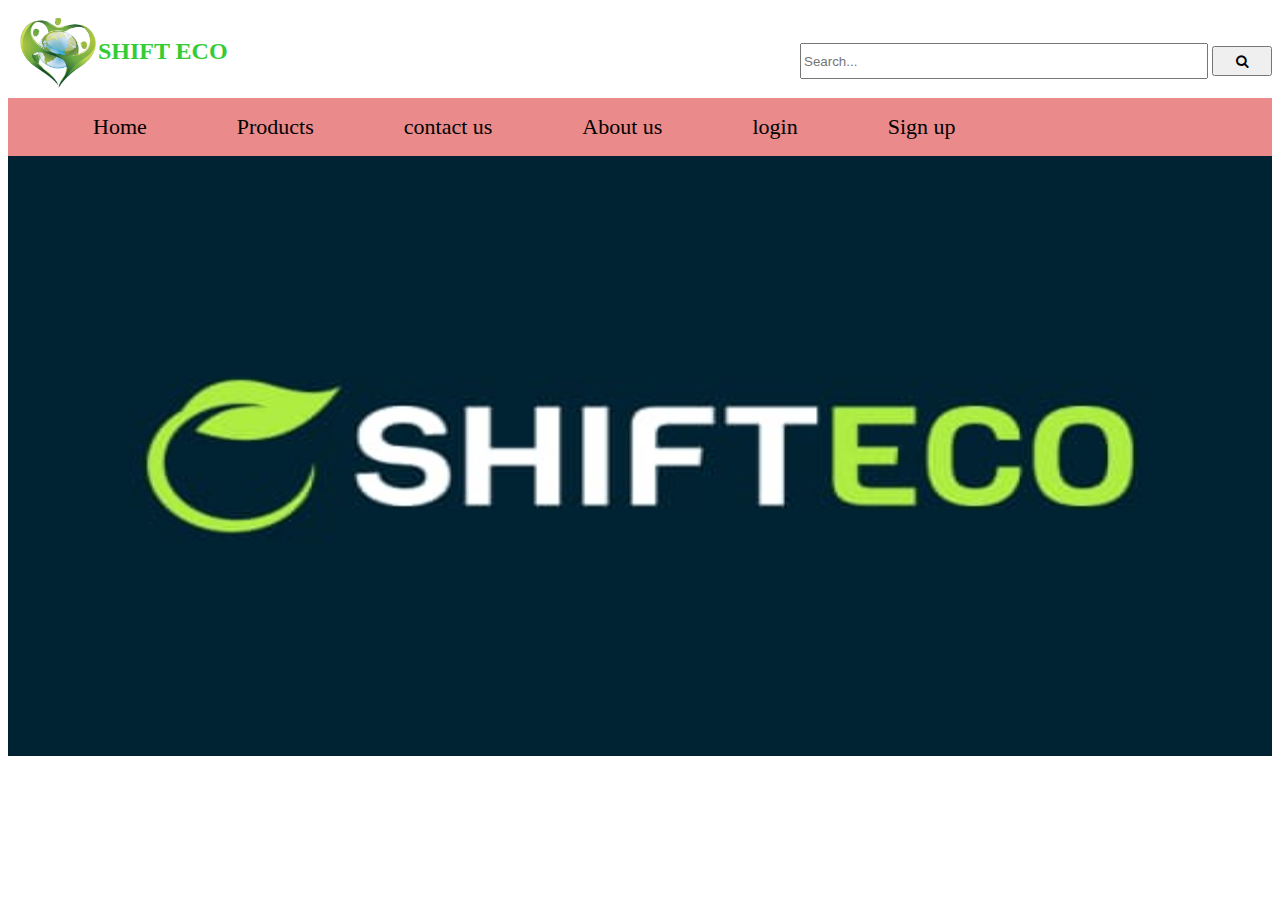
<file: index.html>
<!DOCTYPE html>
<html lang="en">
<head>
    <link rel="stylesheet" type="text/css" href="index.css">
    <meta charset="UTF-8">
    <meta http-equiv="X-UA-Compatible" content="IE=edge">
    <meta name="viewport" content="width=device-width, initial-scale=1.0">
    <title>Shift Eco</title>
    <link rel="stylesheet" href="https://stackpath.bootstrapcdn.com/font-awesome/4.7.0/css/font-awesome.min.css" integrity="sha384-wvfXpqpZZVQGK6TAh5PVlGOfQNHSoD2xbE+QkPxCAFlNEevoEH3Sl0sibVcOQVnN" crossorigin="anonymous">


        
</head>
<body>
    <div class="header">
        <div class="ico">
            <img src="icon.png" width="80" height="70" alt="icon" >
            <h2>SHIFT ECO</h2><br>
        </div> 
        <div class="search">
        <input class="t" type="text" placeholder="Search...">
        <button class="j" type="submit"><i class="fa fa-search" aria-hidden="true"></i>
        </button>
        </div>
        
    </div>          
    <div class="head">  
        <nav>
            <ul>
                <li><a href="index.html">Home</a></li>
                <li><a href="product.html">Products</a></li>
                <li><a href="contact.html">contact us</a></li>
                <li><a href="about.html">About us</a></li>
                <li><a href="login.html">login</a></li>
                <li><a href="signup.html">Sign up</a></li>
            </ul>
        </nav>   
    </div>
    <div class="image">
        <img id="fh" src="bgm.jpeg" width="100%" height="600">
        
    </div>
 
</body>
</html>
</file>
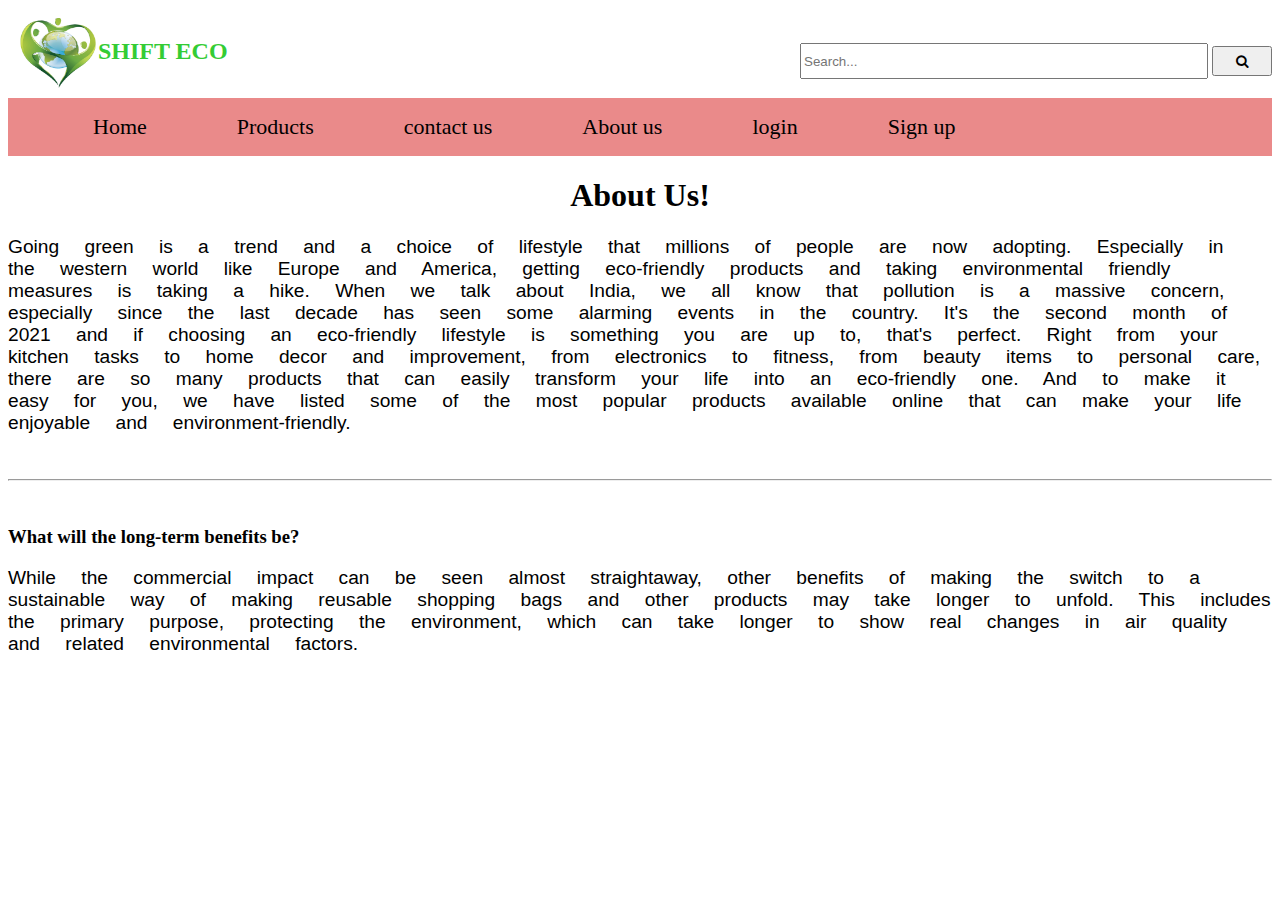
<file: about.html>
<!DOCTYPE html>
<html lang="en">
<head>
    <link rel="stylesheet" type="text/css" href="about.css">
    <meta charset="UTF-8">
    <meta http-equiv="X-UA-Compatible" content="IE=edge">
    <meta name="viewport" content="width=device-width, initial-scale=1.0">
    <title>About</title>
    <link rel="stylesheet" href="https://stackpath.bootstrapcdn.com/font-awesome/4.7.0/css/font-awesome.min.css" integrity="sha384-wvfXpqpZZVQGK6TAh5PVlGOfQNHSoD2xbE+QkPxCAFlNEevoEH3Sl0sibVcOQVnN" crossorigin="anonymous">


        
</head>
<style>
    
    p{
        font-size: larger;
        font-family: Verdana, Geneva, Tahoma, sans-serif;
        word-spacing: 20px;
    }
</style>
<body>
    <div class="header">
        <div class="ico">
            <img src="icon.png" width="80" height="70" alt="icon" >
            <h2>SHIFT ECO</h2><br>
        </div> 
        <div class="search">
        <input class="t" type="text" placeholder="Search...">
        <button class="j" type="submit"><i class="fa fa-search" aria-hidden="true"></i>
        </button>
        </div>
        
    </div>          
    <div class="head">  
        <nav>
            <ul>
                <li><a href="index.html">Home</a></li>
                <li><a href="product.html">Products</a></li>
                <li><a href="contact.html">contact us</a></li>
                <li><a href="about.html">About us</a></li>
                <li><a href="login.html">login</a></li>
                <li><a href="signup.html">Sign up</a></li>
            </ul>
        </nav>   
    </div>
    <h1>About Us!</h1>
    <p>Going green is a trend and a choice of lifestyle that millions of people are now adopting. Especially in the western world like Europe and America, getting eco-friendly products and taking environmental friendly measures is taking a hike. When we talk about India, we all know that pollution is a massive concern, especially since the last decade has seen some alarming events in the country. It's the second month of 2021 and if choosing an eco-friendly lifestyle is something you are up to, that's perfect. Right from your kitchen tasks to home decor and improvement, from electronics to fitness, from beauty items to personal care, there are so many products that can easily transform your life into an eco-friendly one. And to make it easy for you, we have listed some of the most popular products available online that can make your life enjoyable and environment-friendly.</p>
    <br>
    <hr>
    <br>
    <h3>What will the long-term benefits be?</h3>
    <p>While the commercial impact can be seen almost straightaway, other benefits of making the switch to a sustainable way of making reusable shopping bags and other products may take longer to unfold. This includes the primary purpose, protecting the environment, which can take longer to show real changes in air quality and related environmental factors.</p>
</body>

</html>
</file>
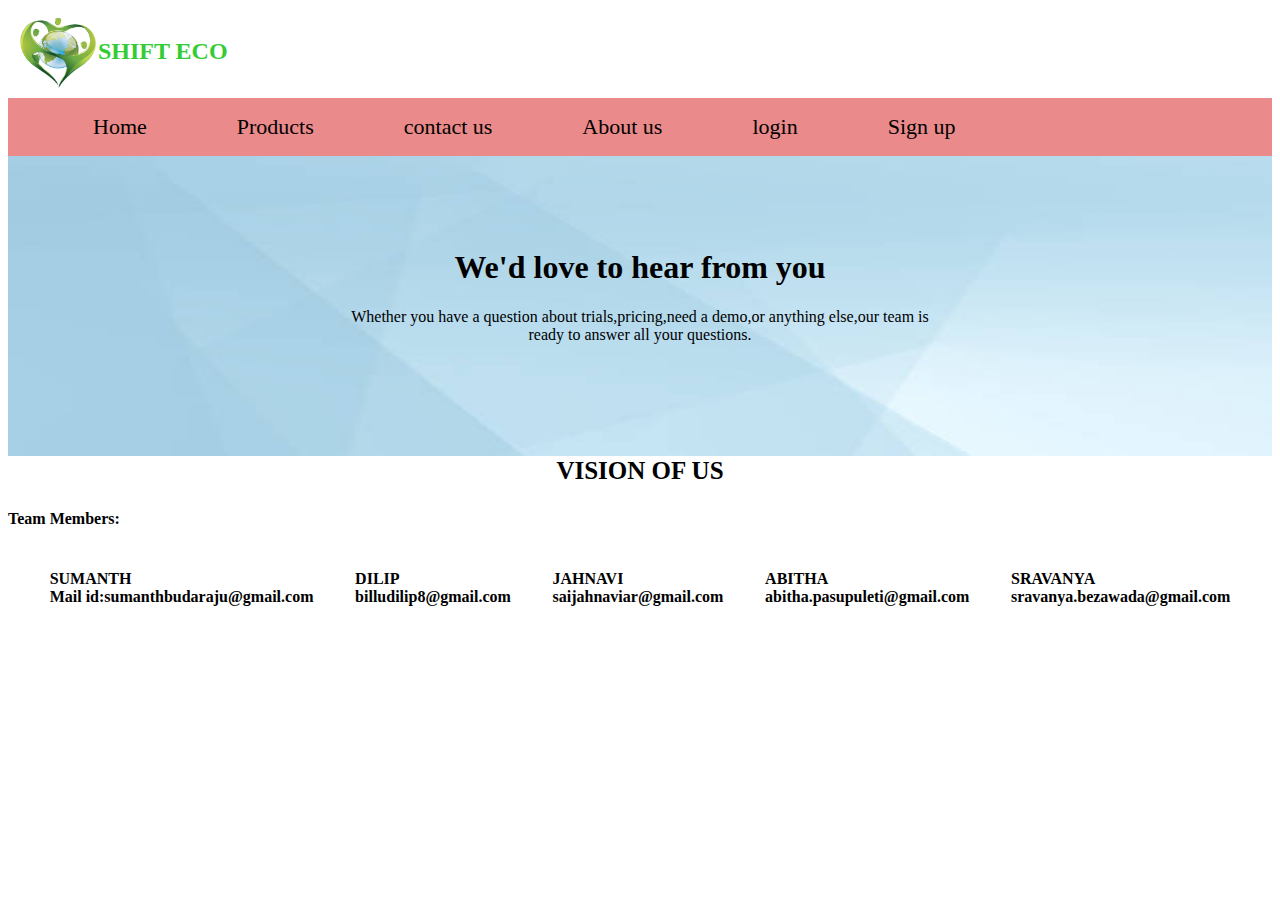
<file: contact.html>
<!DOCTYPE html>
<html lang="en">
<head>
    <link rel="stylesheet" type="text/css" href="contact.css">
    <meta charset="UTF-8">
    <meta http-equiv="X-UA-Compatible" content="IE=edge">
    <meta name="viewport" content="width=device-width, initial-scale=1.0">
    <title>Contact</title>
    <link rel="stylesheet" href="https://stackpath.bootstrapcdn.com/font-awesome/4.7.0/css/font-awesome.min.css" integrity="sha384-wvfXpqpZZVQGK6TAh5PVlGOfQNHSoD2xbE+QkPxCAFlNEevoEH3Sl0sibVcOQVnN" crossorigin="anonymous">


        
</head>

<body>
    <div class="header">
        <div class="ico">
            <img src="icon.png" width="80" height="70" alt="icon" >
            <h2>SHIFT ECO</h2><br>
        </div> 
        
        
    </div>          
    <div class="head">  
        <nav>
            <ul>
                <li><a href="index.html">Home</a></li>
                <li><a href="product.html">Products</a></li>
                <li><a href="contact.html">contact us</a></li>
                <li><a href="about.html">About us</a></li>
                <li><a href="login.html">login</a></li>
                <li><a href="signup.html">Sign up</a></li>
            </ul>
        </nav>   
    </div>
    <div class="image">
        <img id="fh" src="cb.jpg" width="100%" height="300">
        <br>
        <br>
        <br>
        <br>
        <div class="bd">
            <h1>We'd love to hear from you</h1>
            <p>Whether you have a question about trials,pricing,need a demo,or anything else,our team is<br>ready to answer all your questions.</p>
        </div>
    </div>
    <br>
    <br>
    <br>
    <br>
    <div class="ab">
        <h3 style="font-family: cursive;">VISION OF US</h3>
    </div>
    <h4>Team Members:</h4>
    <div class="team">
        <h4>SUMANTH<br>Mail id:sumanthbudaraju@gmail.com</h4>
        <h4>DILIP<br>billudilip8@gmail.com</h4>
        <h4>JAHNAVI<br>saijahnaviar@gmail.com</h4>
        <h4>ABITHA<br>abitha.pasupuleti@gmail.com</h4>
        <h4>SRAVANYA<br>sravanya.bezawada@gmail.com</h4>

    </div>
</body>


</html>
</file>
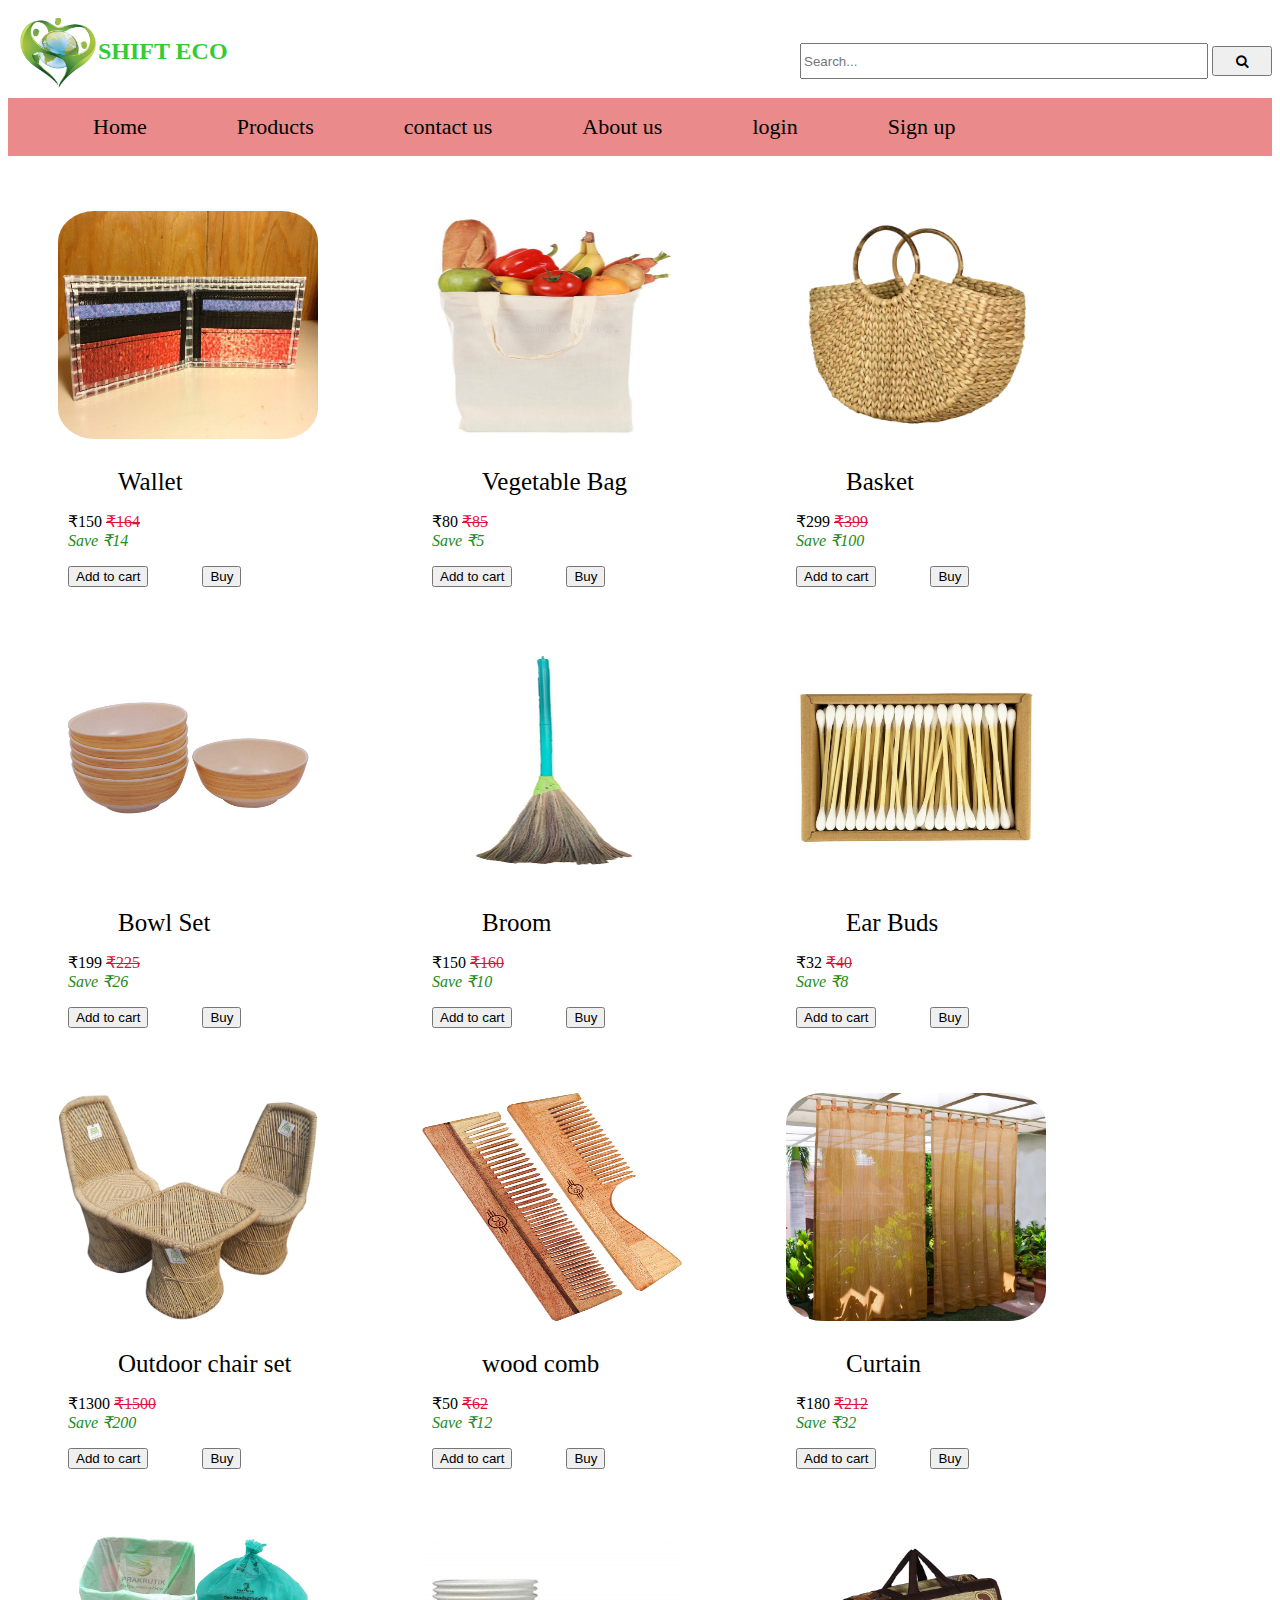
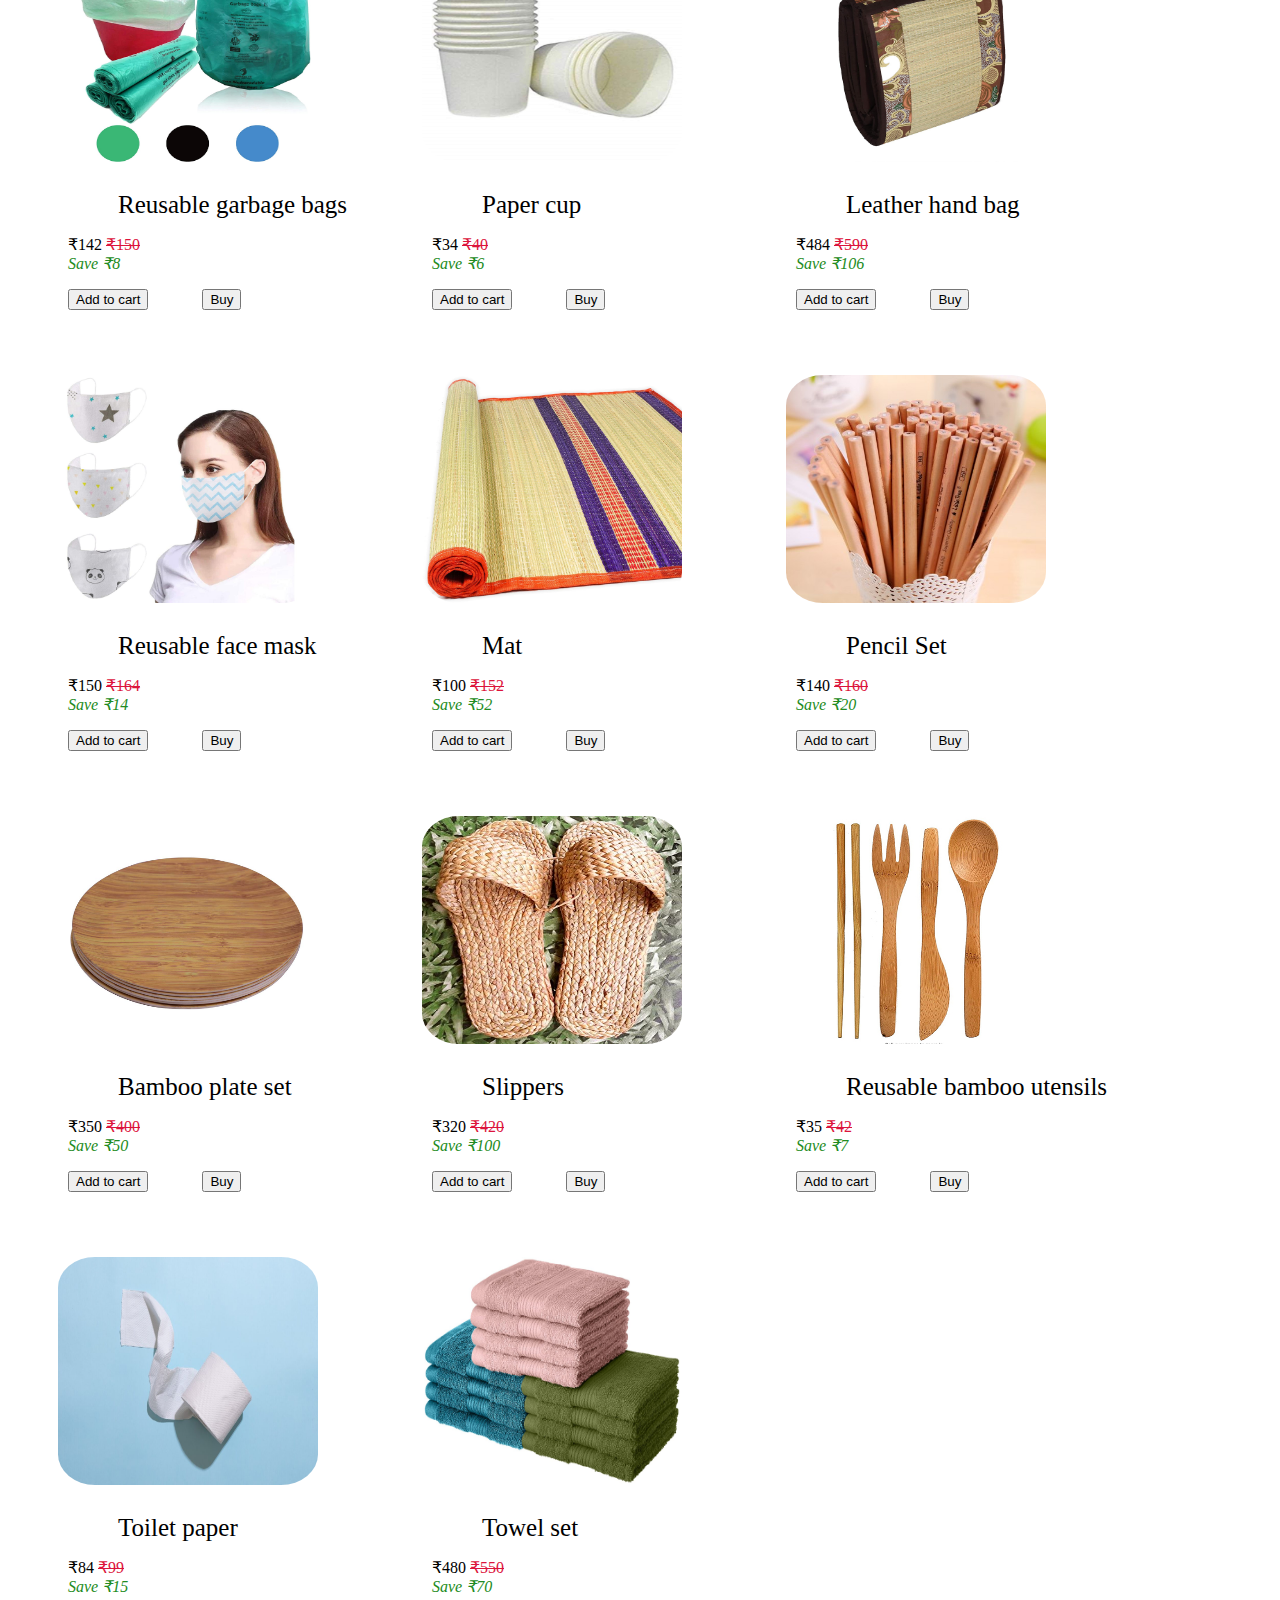
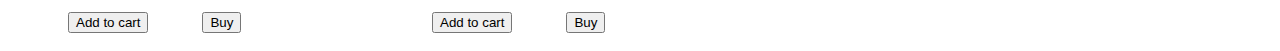
<file: product.html>
<!DOCTYPE html>
<html lang="en">
<head>
    <meta charset="UTF-8">
    <meta http-equiv="X-UA-Compatible" content="IE=edge">
    <meta name="viewport" content="width=device-width, initial-scale=1.0">
    <title>Products</title>
    <link rel="stylesheet" type="text/css" href="product.css">
    <link rel="stylesheet" href="https://stackpath.bootstrapcdn.com/font-awesome/4.7.0/css/font-awesome.min.css" integrity="sha384-wvfXpqpZZVQGK6TAh5PVlGOfQNHSoD2xbE+QkPxCAFlNEevoEH3Sl0sibVcOQVnN" crossorigin="anonymous">
</head>
<body>
    <div class="header">
        <div class="ico">
            <img src="icon.png" width="80" height="70" alt="icon" >
            <h2 style="color: rgb(52, 204, 52); font-family: cursive;">SHIFT ECO</h2><br><br>
        </div> 
        <div class="search">
            <input class="t" type="text" placeholder="Search...">
            <button class="j" type="submit"><i class="fa fa-search" aria-hidden="true"></i>
            </button>
            </div>
       
    </div>          
    <div class="head">  
        <nav>
            <ul>
                <li><a href="index.html">Home</a></li>
                <li><a href="product.html">Products</a></li>
                <li><a href="contact.html">contact us</a></li>
                <li><a href="about.html">About us</a></li>
                <li><a href="login.html">login</a></li>
                <li><a href="signup.html">Sign up</a></li>  
                
            </ul>
        </nav>   
    </div>
    <div class="Product">
        <div class="album">
            <div class="ab1">
                <img src="products/wallet.jpg" alt="case" width="100" height="100"> <br>
                <label for="name">Wallet</label>
                <p> ₹150
                    <del style="color: crimson;">₹164</del>
                    <br>
                    <em style="color: forestgreen;">Save ₹14</em>
                </p>
                    <button type="submit">Add to cart</button>  
                    <button type="submit" onclick="document.location='buy.html'">Buy</button>              
            </div>
            <div class="ab1">
                <img src="products/bag.jpg" alt="case" width="100" height="100"> <br>
                <label for="name">Vegetable Bag</label>
                <p> ₹80
                    <del style="color: crimson;">₹85</del>
                    <br>
                    <em style="color: forestgreen;">Save ₹5</em>
                </p>  
                <button type="submit">Add to cart</button>  
                  <button type="submit" onclick="document.location='buy.html'">Buy</button>              

            </div>
            <div class="ab1">
                <img src="products/basket.jpg" alt="case" width="100" height="100"> <br>
                <label for="name">Basket</label>
                <p> ₹299
                    <del style="color: crimson;">₹399</del>
                    <br>
                    <em style="color: forestgreen;">Save ₹100</em>
                </p>                
                <button type="submit">Add to cart</button>  
                  <button type="submit" onclick="document.location='buy.html'">Buy</button>
            </div>
            <div class="ab1">
                <img src="products/bowl.jpg" alt="case" width="100" height="100"> <br>
                <label for="name">Bowl Set</label>
                <p> ₹199
                    <del style="color: crimson;">₹225</del>
                    <br>
                    <em style="color: forestgreen;">Save ₹26</em>
                </p>     
                <button type="submit">Add to cart</button>  
                  <button type="submit" onclick="document.location='buy.html'">Buy</button>           
            </div>
            
        
        
        <div class="ab1">
            <img src="products/broom.jpg" alt="case" width="100" height="100"> <br>
            <label for="name">Broom</label>
            <p> ₹150
                <del style="color: crimson;">₹160</del>
                <br>
                <em style="color: forestgreen;">Save ₹10</em>
            </p>
               <button type="submit">Add to cart</button>  
              <button type="submit" onclick="document.location='buy.html'">Buy</button>              
        </div>
        <div class="ab1">
            <img src="products/buds.jpg" alt="case" width="100" height="100"> <br>
            <label for="name">Ear Buds</label>
            <p> ₹32
                <del style="color: crimson;">₹40</del>
                <br>
                <em style="color: forestgreen;">Save ₹8</em>
            </p>  
            <button type="submit">Add to cart</button>  
              <button type="submit" onclick="document.location='buy.html'">Buy</button>              

        </div>
        <div class="ab1">
            <img src="products/chair set.jpg" alt="case" width="100" height="100"> <br>
            <label for="name">Outdoor chair set</label>
            <p> ₹1300
                <del style="color: crimson;">₹1500</del>
                <br>
                <em style="color: forestgreen;">Save ₹200</em>
            </p>                
            <button type="submit">Add to cart</button>  
              <button type="submit" onclick="document.location='buy.html'">Buy</button>
        </div>
        <div class="ab1">
            <img src="products/comb.jpg" alt="case" width="100" height="100"> <br>
            <label for="name">wood comb</label>
            <p> ₹50
                <del style="color: crimson;">₹62</del>
                <br>
                <em style="color: forestgreen;">Save ₹12</em>
            </p>     
            <button type="submit">Add to cart</button>  
              <button type="submit" onclick="document.location='buy.html'">Buy</button>           
        </div>
        
        <div class="ab1">
            <img src="products/curtain.jpg" alt="case" width="100" height="100"> <br>
            <label for="name">Curtain</label>
            <p> ₹180
                <del style="color: crimson;">₹212</del>
                <br>
                <em style="color: forestgreen;">Save ₹32</em>
            </p>
               <button type="submit">Add to cart</button>  
              <button type="submit" onclick="document.location='buy.html'">Buy</button>              
        </div>
        <div class="ab1">
            <img src="products/garbage.jpg" alt="case" width="100" height="100"> <br>
            <label for="name">Reusable garbage bags</label>
            <p> ₹142
                <del style="color: crimson;">₹150</del>
                <br>
                <em style="color: forestgreen;">Save ₹8</em>
            </p>  
            <button type="submit">Add to cart</button>  
              <button type="submit" onclick="document.location='buy.html'">Buy</button>              

        </div>
        <div class="ab1">
            <img src="products/glass.jpg" alt="case" width="100" height="100"> <br>
            <label for="name">Paper cup</label>
            <p> ₹34
                <del style="color: crimson;">₹40</del>
                <br>
                <em style="color: forestgreen;">Save ₹6</em>
            </p>                
            <button type="submit">Add to cart</button>  
              <button type="submit" onclick="document.location='buy.html'">Buy</button>
        </div>
        <div class="ab1">
            <img src="products/handbag.jpg" alt="case" width="100" height="100"> <br>
            <label for="name">Leather hand bag</label>
            <p> ₹484
                <del style="color: crimson;">₹590</del>
                <br>
                <em style="color: forestgreen;">Save ₹106</em>
            </p>     
            <button type="submit">Add to cart</button>  
              <button type="submit" onclick="document.location='buy.html'">Buy</button>           
        </div>
        
        <div class="ab1">
            <img src="products/mask.jpg" alt="case" width="100" height="100"> <br>
            <label for="name">Reusable face mask</label>
            <p> ₹150
                <del style="color: crimson;">₹164</del>
                <br>
                <em style="color: forestgreen;">Save ₹14</em>
            </p>
               <button type="submit">Add to cart</button>  
              <button type="submit" onclick="document.location='buy.html'">Buy</button>              
        </div>
        <div class="ab1">
            <img src="products/mat.jpg" alt="case" width="100" height="100"> <br>
            <label for="name">Mat</label>
            <p> ₹100
                <del style="color: crimson;">₹152</del>
                <br>
                <em style="color: forestgreen;">Save ₹52</em>
            </p>  
            <button type="submit">Add to cart</button>  
              <button type="submit" onclick="document.location='buy.html'">Buy</button>              

        </div>
        <div class="ab1">
            <img src="products/pencil.jpg" alt="case" width="100" height="100"> <br>
            <label for="name">Pencil Set</label>
            <p> ₹140
                <del style="color: crimson;">₹160</del>
                <br>
                <em style="color: forestgreen;">Save ₹20</em>
            </p>                
            <button type="submit">Add to cart</button>  
              <button type="submit" onclick="document.location='buy.html'">Buy</button>
        </div>
        <div class="ab1">
            <img src="products/plate.jpg" alt="case" width="100" height="100"> <br>
            <label for="name">Bamboo plate set</label>
            <p> ₹350
                <del style="color: crimson;">₹400</del>
                <br>
                <em style="color: forestgreen;">Save ₹50</em>
            </p>     
            <button type="submit">Add to cart</button>  
              <button type="submit" onclick="document.location='buy.html'">Buy</button>           
        </div>
        
        <div class="ab1">
            <img src="products/slippers.jpg" alt="case" width="100" height="100"> <br>
            <label for="name">Slippers</label>
            <p> ₹320
                <del style="color: crimson;">₹420</del>
                <br>
                <em style="color: forestgreen;">Save ₹100</em>
            </p>
               <button type="submit">Add to cart</button>  
              <button type="submit" onclick="document.location='buy.html'">Buy</button>              
        </div>
        <div class="ab1">
            <img src="products/spoon.jpg" alt="case" width="100" height="100"> <br>
            <label for="name">Reusable bamboo utensils</label>
            <p> ₹35
                <del style="color: crimson;">₹42</del>
                <br>
                <em style="color: forestgreen;">Save ₹7</em>
            </p>  
            <button type="submit">Add to cart</button>  
              <button type="submit" onclick="document.location='buy.html'">Buy</button>              

        </div>
        <div class="ab1">
            <img src="products/toilet paper.jpg" alt="case" width="100" height="100"> <br>
            <label for="name">Toilet paper</label>
            <p> ₹84
                <del style="color: crimson;">₹99</del>
                <br>
                <em style="color: forestgreen;">Save ₹15</em>
            </p>                
            <button type="submit">Add to cart</button>  
              <button type="submit" onclick="document.location='buy.html'">Buy</button>
        </div>
        <div class="ab1">
            <img src="products/towel.jpg" alt="case" width="100" height="100"> <br>
            <label for="name">Towel set</label>
            <p> ₹480
                <del style="color: crimson;">₹550</del>
                <br>
                <em style="color: forestgreen;">Save ₹70</em>
            </p>     
            <button type="submit">Add to cart</button>  
              <button type="submit" onclick="document.location='buy.html'">Buy</button>           
        </div>
</body>
</html>
</file>
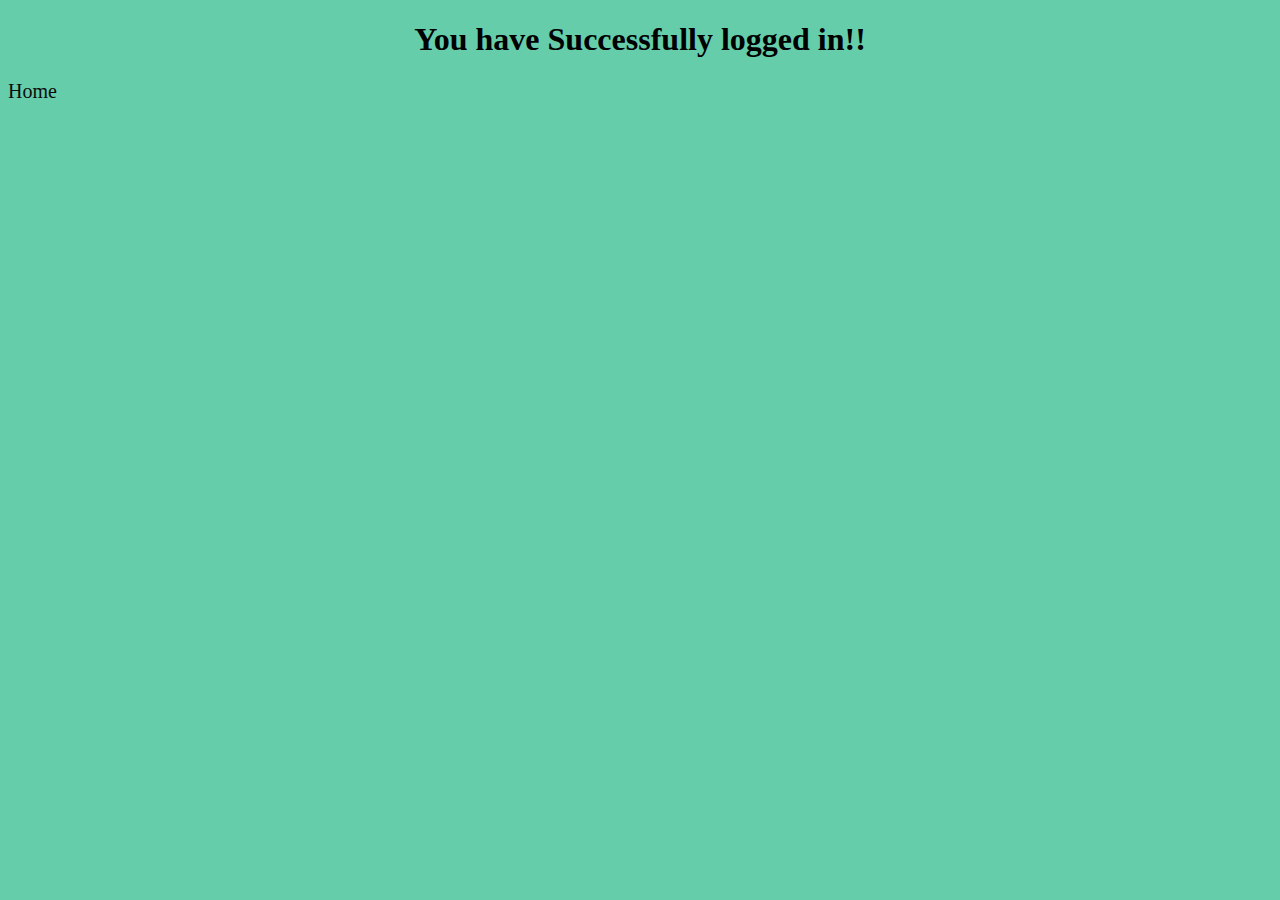
<file: success.html>
<!DOCTYPE html>
<!--
To change this license header, choose License Headers in Project Properties.
To change this template file, choose Tools | Templates
and open the template in the editor.
-->
<html>
    <head>

        <link rel="stylesheet" type="text/css" href="success.css">
        <title>success</title>
        <meta charset="UTF-8">
        <meta name="viewport" content="width=device-width, initial-scale=1.0">
    </head>
    <body>
    <center>
        <div class="success"><h1>You have Successfully logged in!!</h1></div>
    </center>

    </body>
	 <div class="header-link">
                 <i class="fas fa-home"></i>
             <a href="index.html">Home</a>
             </div>
</html>
</file>
<file: index.css>
.head{
    background-color: rgba(221, 61, 61, 0.603);
    display:flex;
    justify-content:space-between;
    flex-wrap: wrap;
}
.head input[type=text]{
    
    padding: 6px;
    border: none;
    margin-top: 8px;
    margin-right: 16px;
    font-size: 17px;
    
}
.header{
    display: flex;
    justify-content: space-between;
    flex-wrap: wrap;
}

ul{
    display:flex;
    justify-content:space-around;
    flex-wrap: wrap;
}

.ico{
    padding: 10px;
    display: flex;
    
}

h2{
    color: rgb(52, 204, 52);
    font-family: cursive;
    
}

a{
    padding: 0px 45px 0px 45px;
    text-decoration: none;
    font-size: 22px;
    color:rgb(0, 0, 0);
}
li{
    list-style: none;
}
#fh{
    position:absolute;
    z-index: -1;
}

h1{
    text-align: center;
    font-family: cursive;
}
.image{
    position: relative;
}
.t{
    width:400px;
    height: 30px;
}

.j{
    width: 60px;
    height: 30px;
}
.search{
    margin-top: 35px;
    margin-left: 500px;
}
</file>
<file: about.css>
.head{
    background-color: rgba(221, 61, 61, 0.603);
    display:flex;
    justify-content:space-between;
    flex-wrap: wrap;
}
.head input[type=text]{
    
    padding: 6px;
    border: none;
    margin-top: 8px;
    margin-right: 16px;
    font-size: 17px;
    
}
.header{
    display: flex;
    justify-content: space-between;
    flex-wrap: wrap;
}

ul{
    display:flex;
    justify-content:space-around;
    flex-wrap: wrap;
}

.ico{
    padding: 10px;
    display: flex;
    
}

h2{
    color: rgb(52, 204, 52);
    font-family: cursive;
    
}

a{
    padding: 0px 45px 0px 45px;
    text-decoration: none;
    font-size: 22px;
    color:rgb(0, 0, 0);
}
li{
    list-style: none;
}
#fh{
    position:absolute;
    z-index: -1;
}

h1{
    text-align: center;
    font-family: cursive;
}
.image{
    position: relative;
}
.t{
    width:400px;
    height: 30px;
}

.j{
    width: 60px;
    height: 30px;
}
.search{
    margin-top: 35px;
    margin-left: 500px;
}
</file>
<file: contact.css>
.head{
    background-color: rgba(221, 61, 61, 0.603);
    display:flex;
    justify-content:space-between;
    flex-wrap: wrap;
}
.head input[type=text]{
    
    padding: 6px;
    border: none;
    margin-top: 8px;
    margin-right: 16px;
    font-size: 17px;
    
}
.header{
    display: flex;
    justify-content: space-between;
    flex-wrap: wrap;
}

ul{
    display:flex;
    justify-content:space-around;
    flex-wrap: wrap;
}

.ico{
    padding: 10px;
    display: flex;
    
}

h2{
    color: rgb(52, 204, 52);
    font-family: cursive;
    
}

a{
    padding: 0px 45px 0px 45px;
    text-decoration: none;
    font-size: 22px;
    color:rgb(0, 0, 0);
}
li{
    list-style: none;
}
#fh{
    position:absolute;
    z-index: -1;
}

h1{
    text-align: center;
    
}
.image{
    position: relative;
}
p{
    text-align: center;
}
h3{
    text-align: center;
    font-size: 25px;
}
.team{
    display: flex;
    justify-content: space-evenly;
}
</file>
<file: product.css>
.head{
    background-color: rgba(221, 61, 61, 0.603);
    display:flex;
    justify-content:space-between;
}
.head input[type=text]{
    
    padding: 6px;
    border: none;
    margin-top: 8px;
    margin-right: 16px;
    font-size: 17px;
    
}

.header{
    display: flex;
    justify-content: space-between;
}

ul{
    display:flex;
    justify-content:space-around;
}
.det{
    text-align: right;
}
.ico{
    padding: 10px;
    display: flex;
    
}
h2{
    text-align: center;
}
a{
    padding: 0px 45px 0px 45px;
    text-decoration: none;
    font-size: 22px;
    color:rgb(0, 0, 0);
}
li{
    list-style: none;
}


.ab1{
    
    display: flex;
    display: inline-block;
    justify-content: space-around;
    margin: 10px;
}

.ab1 img{
    margin:20px 15px 0px 15px;
    width: 260px;
    height: 228px;  
    padding: 25px;
    border-radius: 20%;
}
.ab1 label{
    font-size: 25px;
    margin-left: 100px;
}
.ab1 p{
    margin-left: 50px;
}
.ab1 button{
    margin-left: 50px;
}
label:hover{
    color: rgb(44, 7, 255);
}
button{
    
    cursor: pointer;
}
.t{
    width:400px;
    height: 30px;
}

.j{
    width: 60px;
    height: 30px;
}
.search{
    margin-top: 35px;
    margin-left: 500px;
}
.ab1 img:hover{
    width: 200px;
    height: 200px;
    transform:inherit;
    transition:transform 2s;
}
</file>
<file: success.css>
body{
    background-color:mediumaquamarine;
}
a{
    text-decoration: none;
    font-size: 20px;
    color:rgb(12, 12, 12);
}
</file>
